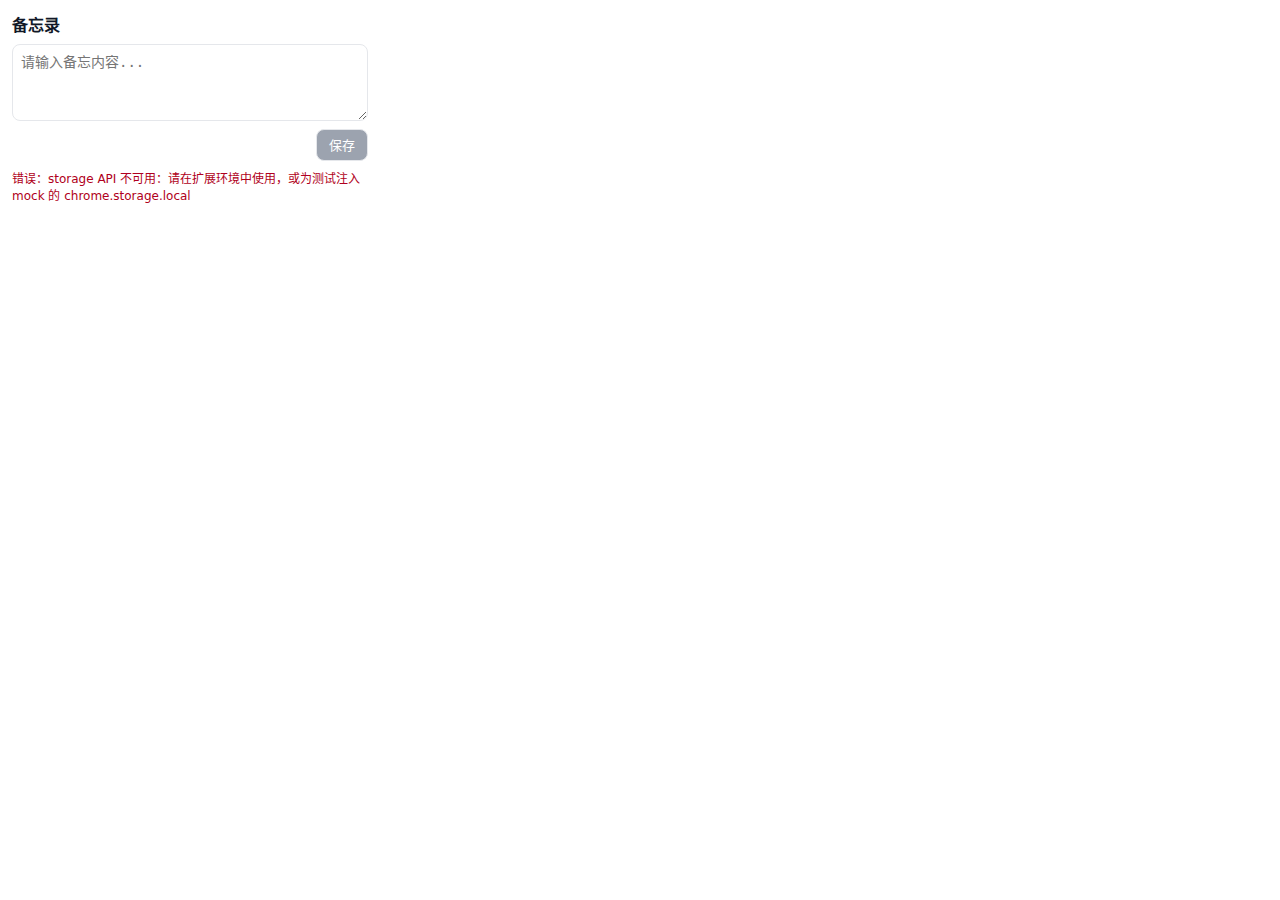
<file: popup/index.html>
<!-- popup/index.html：弹窗主页面，包含输入区、消息区与笔记列表 -->
<!DOCTYPE html>
<html lang="zh-CN">
<head>
  <meta charset="UTF-8" />
  <meta name="viewport" content="width=device-width, initial-scale=1.0" />
  <title>Memo</title>
  <link rel="stylesheet" href="./popup.css" />
</head>
<body>
  <div id="app">
    <h1 class="title">备忘录</h1>
    <div class="editor">
      <textarea id="newContent" rows="3" placeholder="请输入备忘内容..." aria-label="新备忘内容"></textarea>
      <button id="saveBtn" disabled>保存</button>
    </div>
    <div id="msg" role="status" aria-live="polite"></div>
    <ul id="list" class="list" aria-label="备忘列表"></ul>
  </div>
  <script type="module" src="./popup.js"></script>
</body>
</html>
</file>
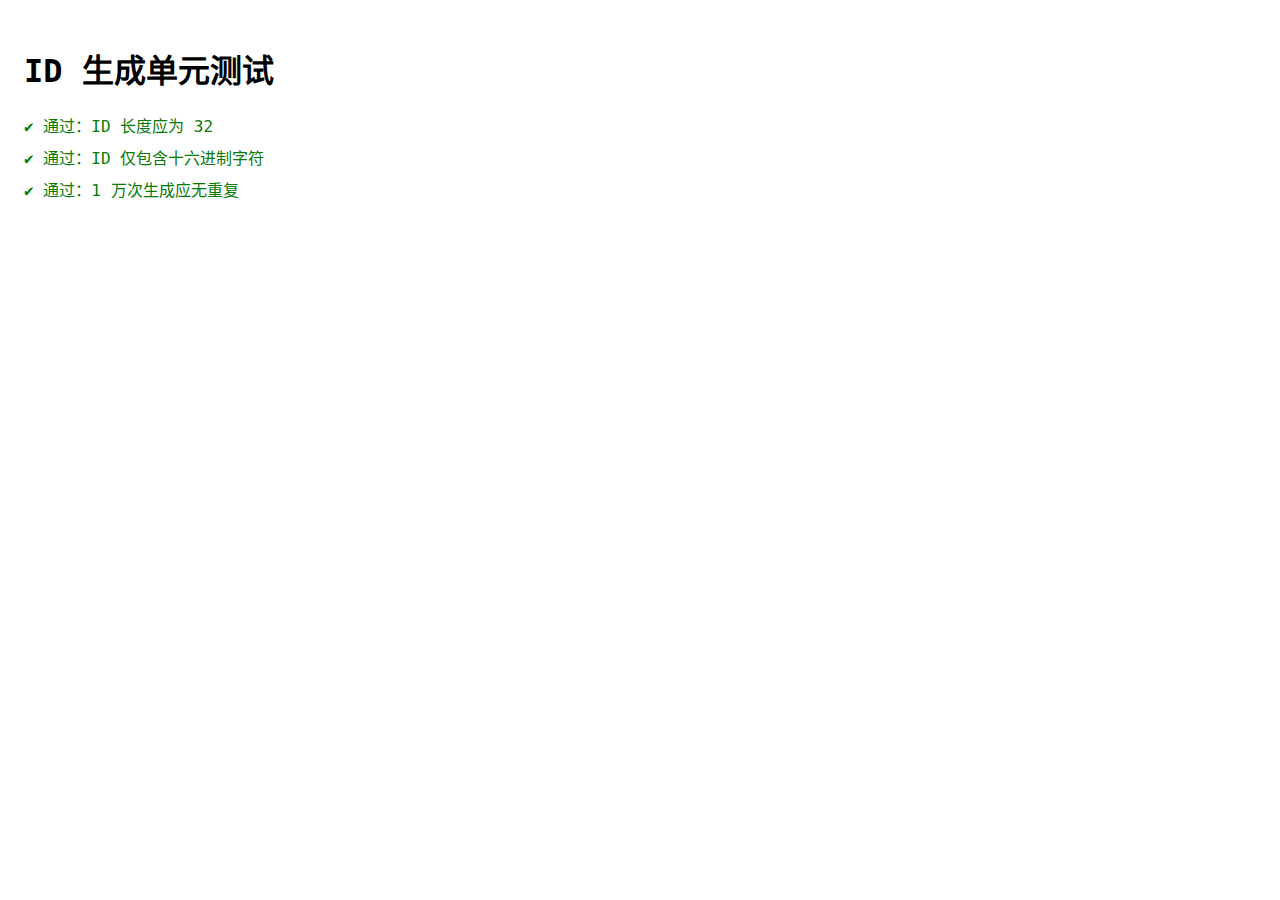
<file: tests/test-id.html>
<!-- 纯原生无依赖的测试页：直接在浏览器打开即可运行 -->
<!DOCTYPE html>
<html lang="zh-CN">
<head>
  <meta charset="UTF-8" />
  <title>ID 生成单元测试</title>
  <style>
    /* 简单的测试结果样式，绿色通过、红色失败 */
    body { font-family: ui-monospace, SFMono-Regular, Menlo, Consolas, monospace; padding: 16px; }
    .pass { color: #0a7a0a; }
    .fail { color: #b00020; }
    .item { margin: 8px 0; }
  </style>
</head>
<body>
  <!-- 测试结果容器 -->
  <h1>ID 生成单元测试</h1>
  <div id="log"></div>

  <!-- 以 ES Module 方式引入被测代码 -->
  <script type="module">
    // 引入被测的 generateId 函数
    import { generateId } from '../lib/id.js';

    // 获取日志容器
    const $log = document.getElementById('log');

    // 最小断言工具：根据条件渲染一行通过/失败
    function assert(desc, condition) {
      const div = document.createElement('div');        // 创建一条日志节点
      div.className = 'item ' + (condition ? 'pass' : 'fail'); // 根据结果设置 class
      div.textContent = (condition ? '✔︎ 通过：' : '✘ 失败：') + desc; // 输出文案
      $log.appendChild(div);                             // 追加到日志容器
      if (!condition) {                                  // 如果失败，顺便在控制台抛出错误
        console.error('断言失败：' + desc);
      }
    }

    // 用例 1：生成的 ID 应为长度 32 的十六进制字符串
    (function testLengthAndCharset() {
      const id = generateId();                           // 生成一个 ID
      const isLen32 = id.length === 32;                  // 判断长度是否为 32
      const isHex = /^[0-9a-f]{32}$/.test(id);           // 用正则校验是否仅含 0-9a-f
      assert('ID 长度应为 32', isLen32);                 // 断言长度
      assert('ID 仅包含十六进制字符', isHex);           // 断言字符集
    })();

    // 用例 2：连续生成 10_000 个 ID，检查无重复（概率极低）
    (async function testUniqueness() {
      const set = new Set();                             // 使用 Set 记录已见 ID
      let unique = true;                                 // 标记是否全部唯一
      for (let i = 0; i < 10000; i++) {                  // 生成 1 万次
        const id = generateId();                         // 生成一个 ID
        if (set.has(id)) {                               // 检查是否重复
          unique = false;                                // 标记为出现重复
          break;                                         // 终止循环
        }
        set.add(id);                                     // 记录到集合
      }
      assert('1 万次生成应无重复', unique);              // 断言结果
    })();
  </script>
</body>
</html>
</file>
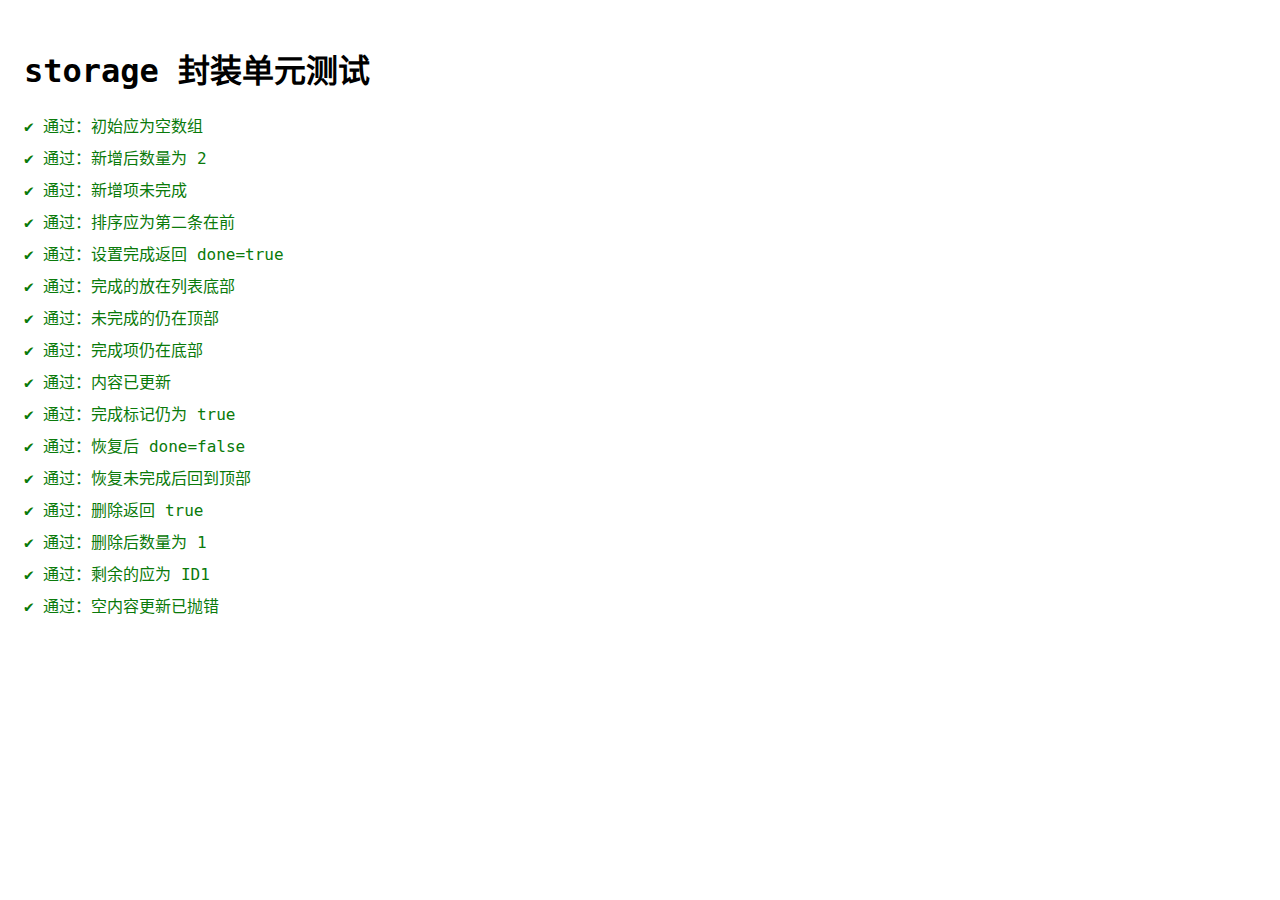
<file: tests/test-storage.html>
<!-- tests/test-storage.html：基于 mock 的 storage 封装单元测试，浏览器直开或本地服务器均可 -->
<!DOCTYPE html>
<html lang="zh-CN">
<head>
  <meta charset="UTF-8" />
  <title>storage 封装单元测试</title>
  <style>
    body { font-family: ui-monospace, SFMono-Regular, Menlo, Consolas, monospace; padding: 16px; }
    .pass { color: #0a7a0a; }
    .fail { color: #b00020; }
    .item { margin: 8px 0; }
  </style>
</head>
<body>
  <h1>storage 封装单元测试</h1>
  <div id="log"></div>

  <script type="module">
    // 先注入 mock 的 chrome.storage.local，确保在导入被测模块前完成
    const _store = {};
    window.chrome = {
      storage: {
        local: {
          get(keys, cb) {
            const result = {};
            if (typeof keys === 'string') {
              result[keys] = _store[keys];
            } else if (Array.isArray(keys)) {
              keys.forEach(k => { result[k] = _store[k]; });
            } else if (keys && typeof keys === 'object') {
              Object.assign(result, keys);
              for (const k in _store) result[k] = _store[k];
            }
            setTimeout(() => cb(result), 0);
          },
          set(items, cb) {
            Object.assign(_store, items);
            setTimeout(() => cb && cb(), 0);
          },
          remove(keys, cb) {
            const arr = Array.isArray(keys) ? keys : [keys];
            arr.forEach(k => { delete _store[k]; });
            setTimeout(() => cb && cb(), 0);
          }
        }
      },
      runtime: {}
    };

    // 延后导入，被测模块会读取上面注入的 mock
    const storageMod = await import('../lib/storage.js');
    const idMod = await import('../lib/id.js');

    // 简单断言与日志输出
    const $log = document.getElementById('log');
    function assert(desc, condition) {
      const div = document.createElement('div');
      div.className = 'item ' + (condition ? 'pass' : 'fail');
      div.textContent = (condition ? '✔︎ 通过：' : '✘ 失败：') + desc;
      $log.appendChild(div);
      if (!condition) console.error('断言失败：' + desc);
    }

    // 用例 1：初始读取应为空数组
    {
      const list = await storageMod.getNotes();
      assert('初始应为空数组', Array.isArray(list) && list.length === 0);
    }

    // 用例 2：新增两条，检查数量、排序与默认完成状态
    let id1 = idMod.generateId();
    let now = Date.now();
    await storageMod.addNote({
      id: id1, content: 'hello', createdAt: now, updatedAt: now, done: false
    });
    let id2 = idMod.generateId();
    now += 5;
    await storageMod.addNote({
      id: id2, content: 'world', createdAt: now, updatedAt: now, done: false
    });
    {
      const list = await storageMod.getNotes();
      assert('新增后数量为 2', list.length === 2);
      assert('新增项未完成', list.every(n => n.done === false));
      assert('排序应为第二条在前', list[0].id === id2);
    }

    // 用例 3：设置第一条为完成，验证排序与完成状态
    {
      const updated = await storageMod.setNoteDone(id1, true);
      assert('设置完成返回 done=true', updated.done === true);
      const list = await storageMod.getNotes();
      assert('完成的放在列表底部', list[list.length - 1].id === id1);
      assert('未完成的仍在顶部', list[0].done === false);
    }

    // 用例 4：更新已完成项内容，仍应留在底部
    {
      await storageMod.updateNote(id1, 'hello-updated');
      const list = await storageMod.getNotes();
      assert('完成项仍在底部', list[list.length - 1].id === id1);
      assert('内容已更新', list[list.length - 1].content === 'hello-updated');
      assert('完成标记仍为 true', list[list.length - 1].done === true);
    }

    // 用例 5：恢复为未完成，排序回到顶部
    {
      const updated = await storageMod.setNoteDone(id1, false);
      assert('恢复后 done=false', updated.done === false);
      const list = await storageMod.getNotes();
      assert('恢复未完成后回到顶部', list[0].id === id1);
    }

    // 用例 6：删除并验证数量变化与返回值
    {
      const ok = await storageMod.deleteNote(id2);
      const list = await storageMod.getNotes();
      assert('删除返回 true', ok === true);
      assert('删除后数量为 1', list.length === 1);
      assert('剩余的应为 ID1', list[0].id === id1);
    }

    // 用例 7：异常路径校验（示例：空内容更新）
    try {
      await storageMod.updateNote(id1, '   ');
      assert('空内容更新应抛错', false);
    } catch (e) {
      assert('空内容更新已抛错', /不能为空/.test(String(e?.message)));
    }
  </script>
</body>
</html>
</file>
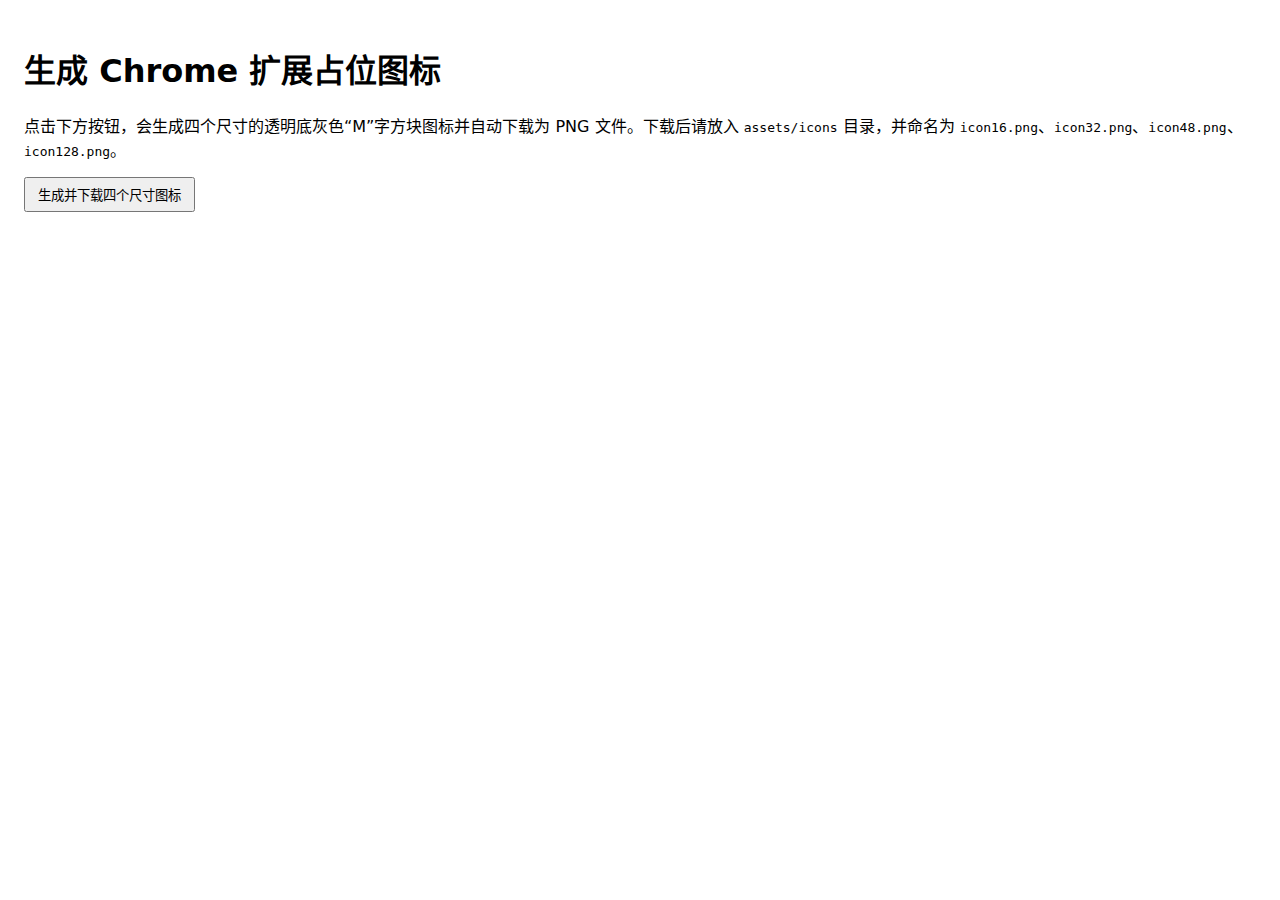
<file: assets/icons/make-icons.html>
<!-- 本页离线运行，通过 <canvas> 生成 16/32/48/128 四个 PNG 占位图并下载 -->
    <!DOCTYPE html>
    <html lang="zh-CN">
    <head>
      <meta charset="UTF-8" />
      <title>生成占位图标</title>
      <style>
        body { font-family: system-ui, -apple-system, Segoe UI, Roboto, sans-serif; padding: 16px; }
        .row { margin: 12px 0; }
        canvas { border: 1px dashed #999; margin-right: 8px; vertical-align: middle; }
        button { padding: 6px 12px; }
      </style>
    </head>
    <body>
      <!-- 说明文字，提示用户点击按钮后下载图标文件 -->
      <h1>生成 Chrome 扩展占位图标</h1>
      <p>点击下方按钮，会生成四个尺寸的透明底灰色“M”字方块图标并自动下载为 PNG 文件。下载后请放入 <code>assets/icons</code> 目录，并命名为 <code>icon16.png</code>、<code>icon32.png</code>、<code>icon48.png</code>、<code>icon128.png</code>。</p>
    
      <!-- 生成与下载按钮 -->
      <div class="row">
        <button id="gen">生成并下载四个尺寸图标</button>
      </div>
    
      <!-- 预览区域：四个 canvas 分别渲染 16/32/48/128 -->
      <div class="row" id="preview"></div>
    
      <script>
        // 定义四种需要的尺寸
        const sizes = [16, 32, 48, 128];                               // 图标尺寸数组
        // 绑定按钮点击事件
        document.getElementById('gen').addEventListener('click', () => {
          const preview = document.getElementById('preview');          // 获取预览容器
          preview.innerHTML = '';                                       // 清空旧预览
          sizes.forEach(size => {                                        // 遍历每个尺寸
            const c = document.createElement('canvas');                 // 创建 canvas
            c.width = size;                                             // 设定宽度
            c.height = size;                                            // 设定高度
            const ctx = c.getContext('2d');                             // 获取 2D 上下文
            ctx.clearRect(0, 0, size, size);                            // 清空为透明
            ctx.fillStyle = '#e5e7eb';                                  // 设置浅灰填充色
            ctx.fillRect(0, 0, size, size);                             // 绘制方块背景
            ctx.fillStyle = '#111827';                                  // 设置深色文字
            ctx.font = `${Math.floor(size * 0.7)}px system-ui`;         // 按比例设置字体大小
            ctx.textBaseline = 'middle';                                // 文字垂直基线
            ctx.textAlign = 'center';                                   // 文字水平对齐
            ctx.fillText('M', size / 2, size / 2 + 1);                  // 居中绘制字母 M
            preview.appendChild(c);                                     // 加到预览区
    
            c.toBlob(blob => {                                          // 转为 PNG Blob
              const a = document.createElement('a');                    // 创建下载链接
              a.download = `icon${size}.png`;                           // 设置下载文件名
              a.href = URL.createObjectURL(blob);                       // 生成临时 URL
              a.click();                                                // 触发下载
              URL.revokeObjectURL(a.href);                              // 释放 URL
            }, 'image/png');                                            // 指定导出为 PNG
          });
        });
      </script>
    </body>
    </html>
</file>
<file: popup/popup.css>
/* 设置弹窗基础宽度与字体 */
html, body { margin: 0; padding: 0; }
body {
  width: 380px;
  font-family: system-ui, -apple-system, Segoe UI, Roboto, Arial, sans-serif;
  color: #111827;
  background: #ffffff;
}

/* 标题样式与间距 */
.title {
  font-size: 16px;
  font-weight: 600;
  margin: 12px 12px 8px 12px;
}

/* 编辑区域布局 */
.editor {
  display: flex;
  flex-direction: column;
  gap: 8px;
  padding: 0 12px 8px 12px;
}
#newContent {
  resize: vertical;
  min-height: 60px;
  max-height: 200px;
  padding: 8px;
  border: 1px solid #e5e7eb;
  border-radius: 8px;
  font-size: 14px;
  line-height: 1.4;
}
#newContent:focus {
  outline: none;
  border-color: #94a3b8;
  box-shadow: 0 0 0 3px rgba(148, 163, 184, 0.25);
}
#saveBtn {
  align-self: flex-end;
  height: 32px;
  padding: 0 12px;
  border: 1px solid #e5e7eb;
  border-radius: 8px;
  background: #111827;
  color: #fff;
  font-size: 13px;
  cursor: pointer;
}
#saveBtn[disabled] {
  background: #9ca3af;
  cursor: not-allowed;
}

/* 消息提示区域 */
#msg {
  min-height: 20px;
  margin: 0 12px 8px 12px;
  font-size: 12px;
  color: #b00020;
}
#msg.ok { color: #0a7a0a; }
#msg.warn { color: #b45309; }

/* 列表容器与可滚动区域 */
.list {
  list-style: none;
  margin: 0;
  padding: 0 12px 12px 12px;
  max-height: 320px;
  overflow-y: auto;
}

/* 单条笔记项的卡片样式 */
.item {
  border: 1px solid #e5e7eb;
  border-radius: 10px;
  padding: 8px 10px;
  margin-bottom: 8px;
  background: #f9fafb;
  transition: background 0.2s ease, border-color 0.2s ease, color 0.2s ease;
}
.item .row {
  display: flex;
  align-items: flex-start;
  gap: 8px;
}
.item .text {
  flex: 1;
  white-space: pre-wrap;
  word-break: break-word;
  font-size: 13px;
  color: inherit;
}
.item .meta {
  font-size: 11px;
  color: #6b7280;
  margin-top: 4px;
}

/* 完成态灰色显示 */
.item.completed {
  background: #f3f4f6;
  border-color: #d1d5db;
  color: #6b7280;
}
.item.completed .text {
  color: #6b7280;
  text-decoration: line-through;
}
.item.completed .meta {
  color: #9ca3af;
}

/* 操作按钮区域 */
.actions {
  display: flex;
  flex-direction: column;
  align-items: stretch;
  gap: 6px;
  flex: 0 0 auto;
}
.btn {
  border: 1px solid #e5e7eb;
  border-radius: 8px;
  height: 28px;
  padding: 0 8px;
  background: #fff;
  font-size: 12px;
  cursor: pointer;
  white-space: nowrap;
  min-width: 56px;
  line-height: 28px;
  transition: background 0.2s ease, color 0.2s ease, border-color 0.2s ease;
}
.btn:hover {
  background: #f3f4f6;
}
.btn.del {
  color: #b00020;
  border-color: #fca5a5;
}
.btn.save {
  background: #111827;
  color: #fff;
}
.btn[disabled] {
  opacity: 0.6;
  cursor: not-allowed;
}

/* 完成状态按钮样式 */
.btn.done-toggle {
  position: relative;
  min-width: 32px;
  height: 32px;
  padding: 0;
  display: inline-flex;
  align-items: center;
  justify-content: center;
  border: none;
  background: transparent;
}
.btn.done-toggle::before {
  content: '';
  width: 18px;
  height: 18px;
  border: 2px solid #cbd5f5;
  border-radius: 4px;
  background: #ffffff;
  box-sizing: border-box;
}
.btn.done-toggle::after {
  content: '';
  position: absolute;
  width: 6px;
  height: 12px;
  border-right: 2px solid transparent;
  border-bottom: 2px solid transparent;
  transform: rotate(45deg);
  top: 7px;
  left: 50%;
  margin-left: -4px;
}
.btn.done-toggle.is-done::before {
  background: #16a34a;
  border-color: #16a34a;
}
.btn.done-toggle.is-done::after {
  border-right-color: #ffffff;
  border-bottom-color: #ffffff;
}
.btn.done-toggle:hover::before {
  border-color: #94a3b8;
}
.btn.done-toggle:focus-visible {
  outline: 2px solid #94a3b8;
  outline-offset: 2px;
}

/* 行内编辑的输入框样式 */
.editbox {
  width: 100%;
  min-height: 56px;
  max-height: 180px;
  padding: 6px;
  border: 1px solid #e5e7eb;
  border-radius: 8px;
  font-size: 13px;
  resize: vertical;
  flex: 1;
}
.editbox:focus {
  outline: none;
  border-color: #94a3b8;
  box-shadow: 0 0 0 3px rgba(148, 163, 184, 0.25);
}

/* 统一盒模型，避免 padding 影响可用宽度 */
* {
  box-sizing: border-box;
}
</file>
